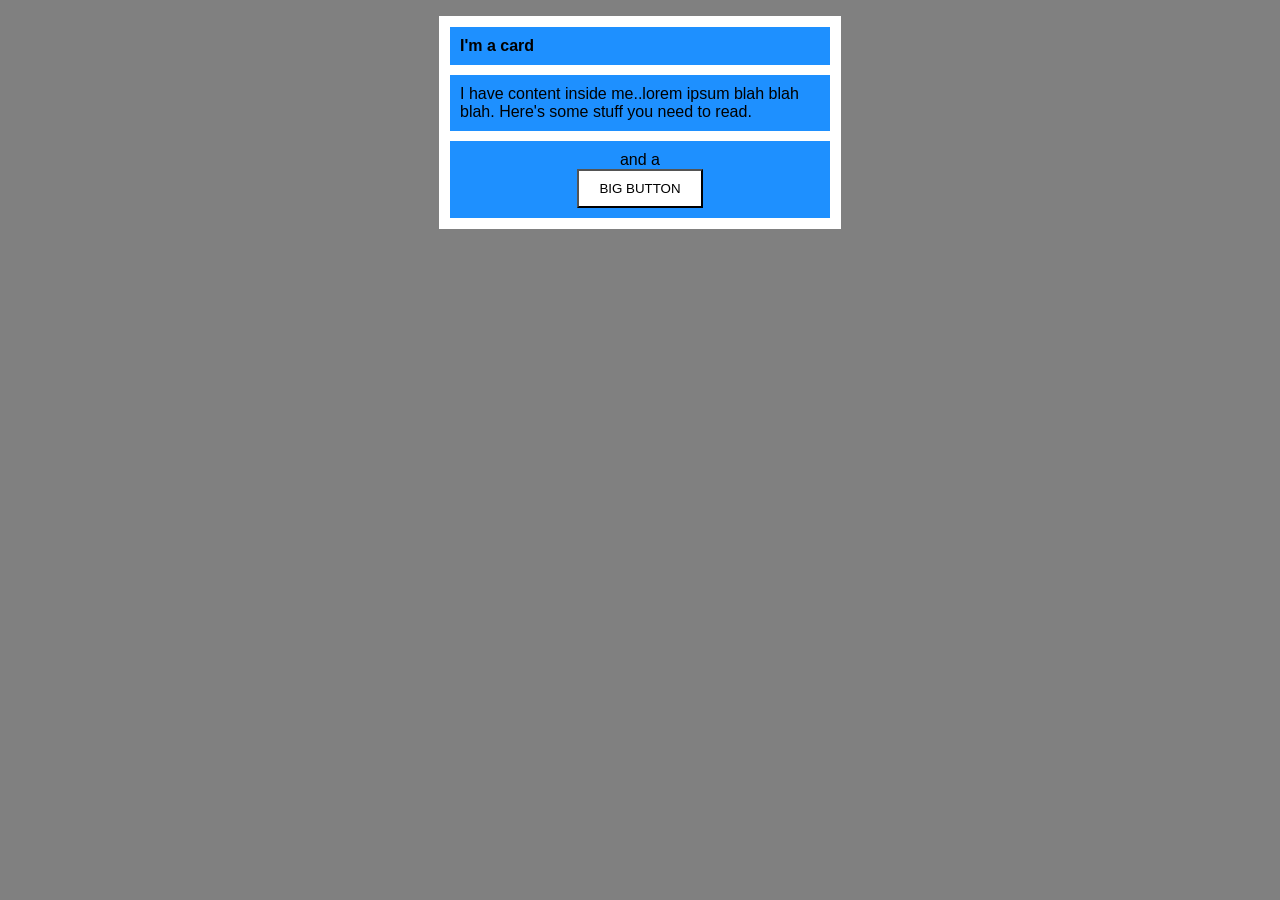
<file: foundations/block-and-inline/02-margin-and-padding-2/index.html>
<!DOCTYPE html>
<html lang="en">
  <head>
    <meta charset="UTF-8">
    <meta http-equiv="X-UA-Compatible" content="IE=edge">
    <meta name="viewport" content="width=device-width, initial-scale=1.0">
    <title>Margin and Padding exercise 2</title>
    <link rel="stylesheet" href="style.css">
  </head>
  <body>
    <div class="card">
      <h1 class="title">I'm a card</h1>
      <div class="content">I have content inside me..lorem ipsum blah blah blah. Here's some stuff you need to read.</div>
      <div class="button-container">and a <br><button>BIG BUTTON</button></div>
    </div>
  </body>
</html>
</file>
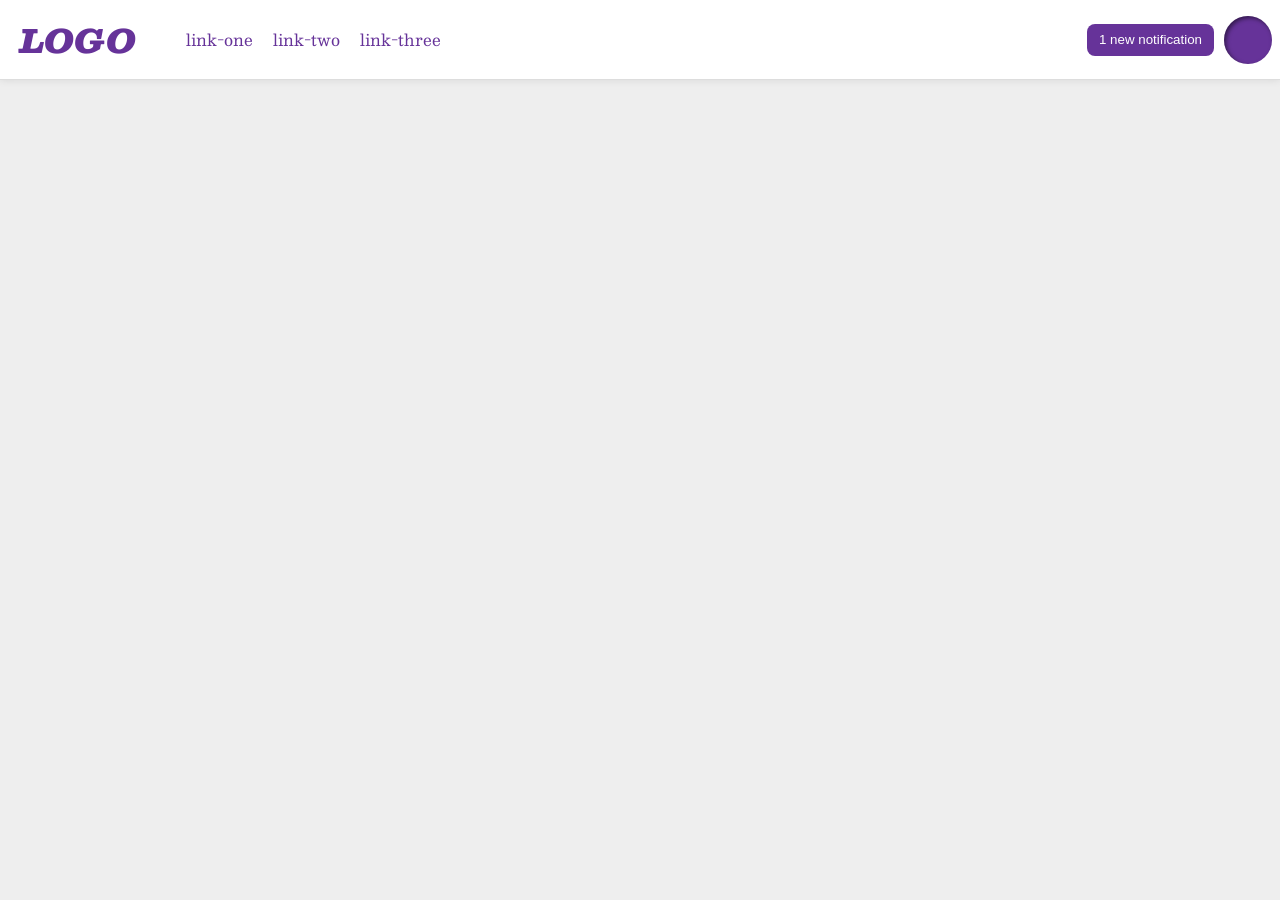
<file: foundations/flex/03-flex-header-2/index.html>
<!DOCTYPE html>
<html lang="en">
  <head>
    <meta charset="UTF-8">
    <meta http-equiv="X-UA-Compatible" content="IE=edge">
    <meta name="viewport" content="width=device-width, initial-scale=1.0">
    <title>Flex Header 2</title>
    <link rel="stylesheet" href="style.css">
  </head>
  <body>
    <div class="header">
        <div class="logo-and-links">
          <div class="logo">LOGO</div>
            <ul class="links">
              <li><a href="https://google.com">link-one</a></li>
              <li><a href="https://google.com">link-two</a></li>
              <li><a href="https://google.com">link-three</a></li>
            </ul>
        </div>
        
        <div class="button-and-profile">
          <button class="notifications">1 new notification</button>
          <div class="profile-image"></div>
        </div>
      
    </div>
  </body>
</html>
</file>
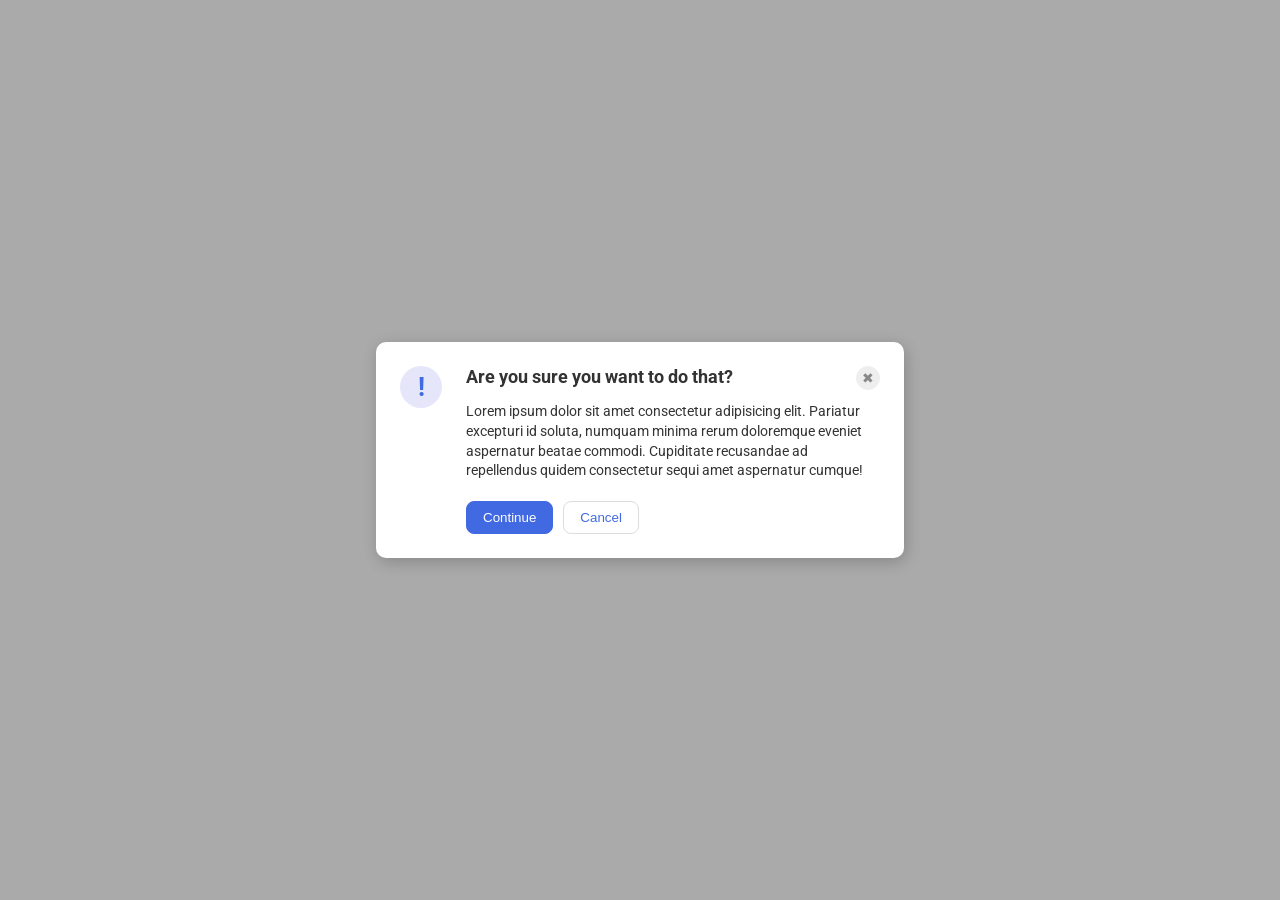
<file: foundations/flex/05-flex-modal/index.html>
<!DOCTYPE html>
<html lang="en">
  <head>
    <meta charset="UTF-8">
    <meta http-equiv="X-UA-Compatible" content="IE=edge">
    <meta name="viewport" content="width=device-width, initial-scale=1.0">
    <link rel="stylesheet" href="style.css">
    <title>Modal</title>
  </head>
  <body>

    <div class="modal">
      <div class="icon">!</div>

  
      <div class="modal-content">
        <div class="tittle">
          <div class="header">Are you sure you want to do that?</div>
          <button class="close-button">✖</button>
        </div>
        
        <div class="text">
          Lorem ipsum dolor sit amet consectetur adipisicing elit. Pariatur excepturi id soluta, numquam minima rerum doloremque eveniet aspernatur beatae commodi. Cupiditate recusandae ad repellendus quidem consectetur sequi amet aspernatur cumque!
        </div>

        <div class="buttons">
          <button class="continue">Continue</button>
          <button class="cancel">Cancel</button>
        </div>
      </div>
    </div>

  </body>
</html>
</file>
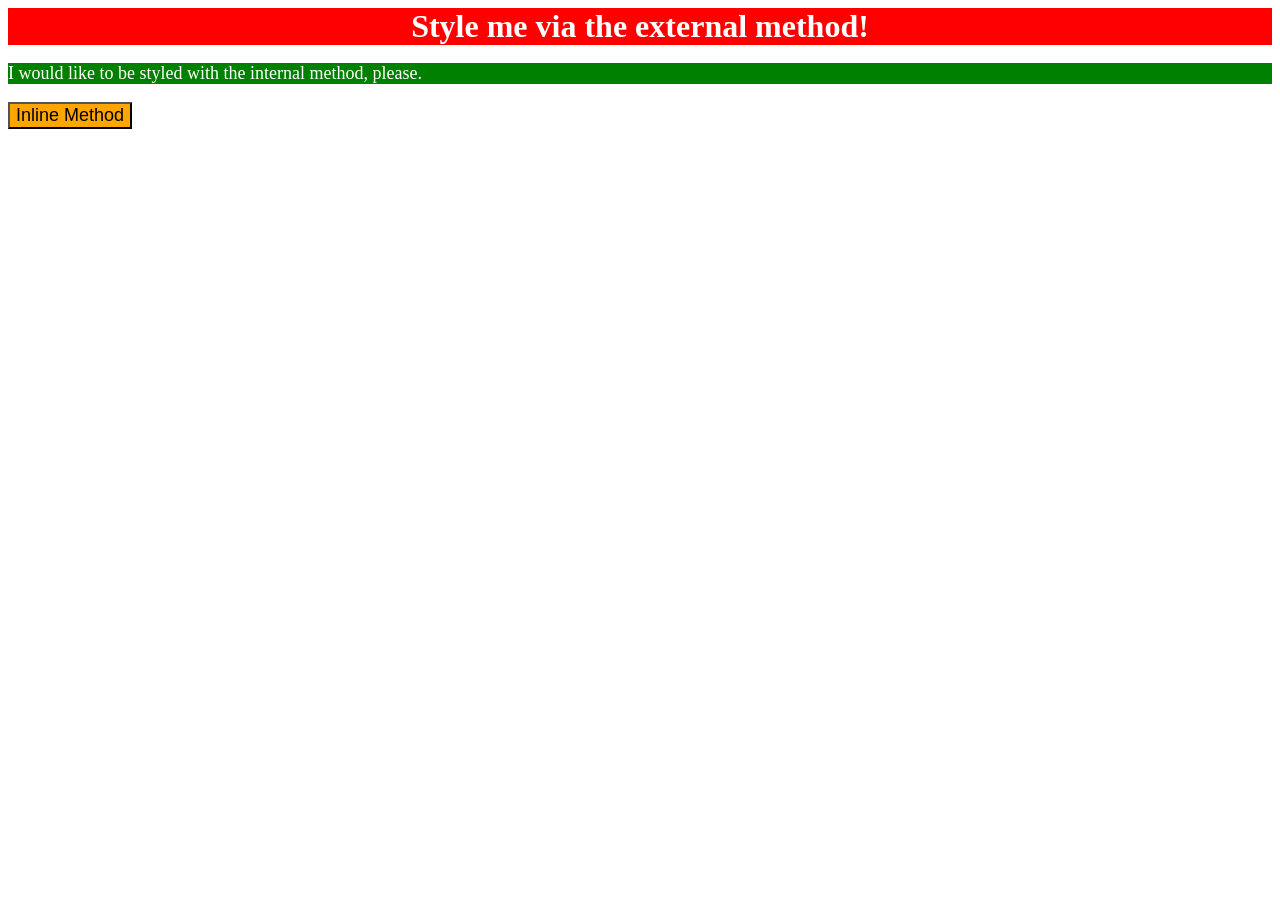
<file: foundations/intro-to-css/01-css-methods/index.html>
<!DOCTYPE html>
<html lang="en">
  <head>
    <meta charset="UTF-8">
    <meta http-equiv="X-UA-Compatible" content="IE=edge">
    <meta name="viewport" content="width=device-width, initial-scale=1.0">
    <title>Methods for Adding CSS</title>
    <link rel="stylesheet" href="style.css">
    <style>
        p {
          background-color: green;
          color: white;
          font-size: 18px;
        }
    </style>
  </head>

  <body>
    <div class="external-method">Style me via the external method!</div>
    <p>I would like to be styled with the internal method, please.</p>
    <button style="background-color: orange; font-size: 18px;">Inline Method</button>
  </body>
</html>
</file>
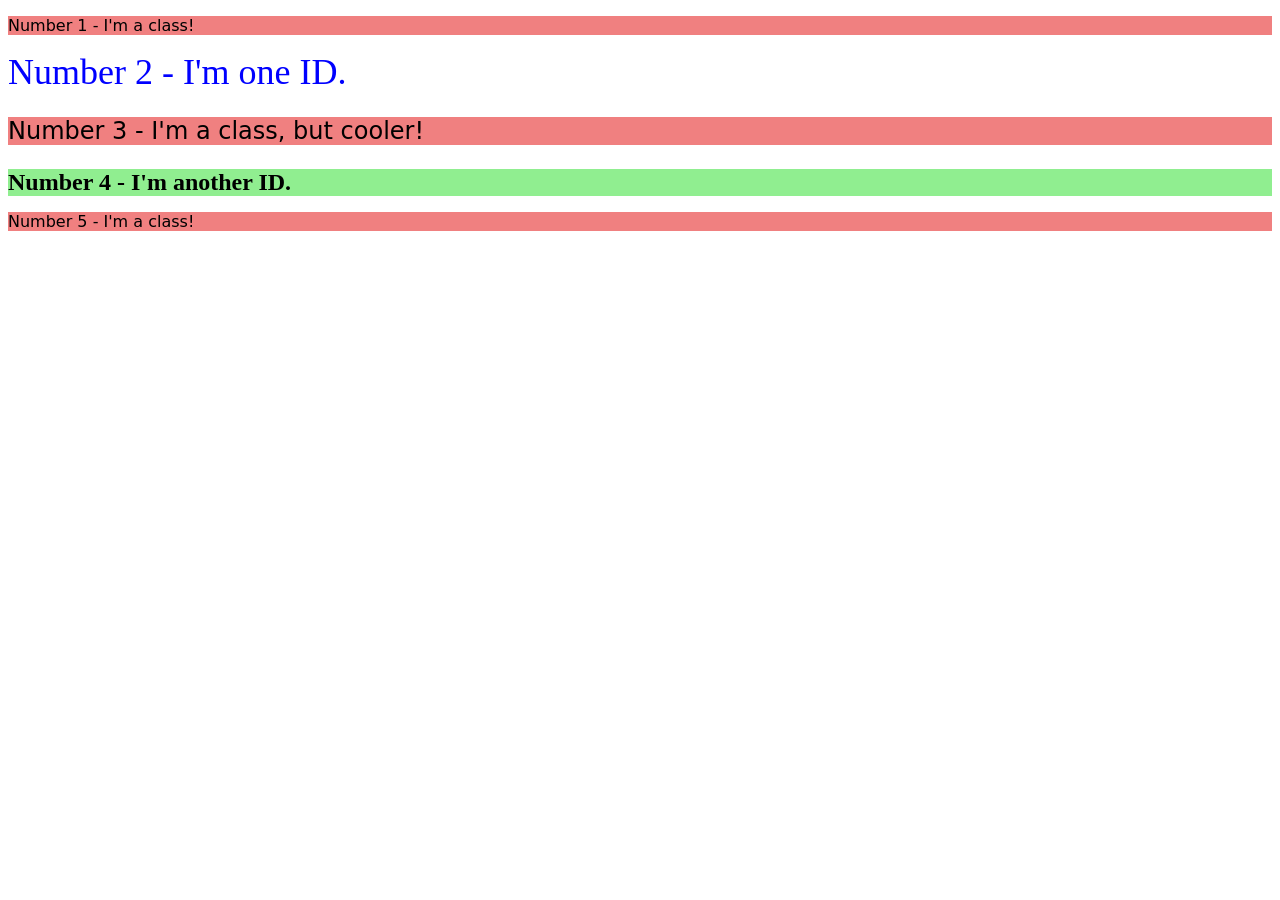
<file: foundations/intro-to-css/02-class-id-selectors/index.html>
<!DOCTYPE html>
<html lang="en">
  <head>
    <meta charset="UTF-8">
    <meta http-equiv="X-UA-Compatible" content="IE=edge">
    <meta name="viewport" content="width=device-width, initial-scale=1.0">
    <title>Class and ID Selectors</title>
    <link rel="stylesheet" href="style.css">
  </head>
  <body>
    <p class="odd">Number 1 - I'm a class!</p>
    <div id="second">Number 2 - I'm one ID.</div>
    <p class="odd three">Number 3 - I'm a class, but cooler!</p>
    <div id="four">Number 4 - I'm another ID.</div>
    <p class="odd">Number 5 - I'm a class!</p>
  </body>
</html>
</file>
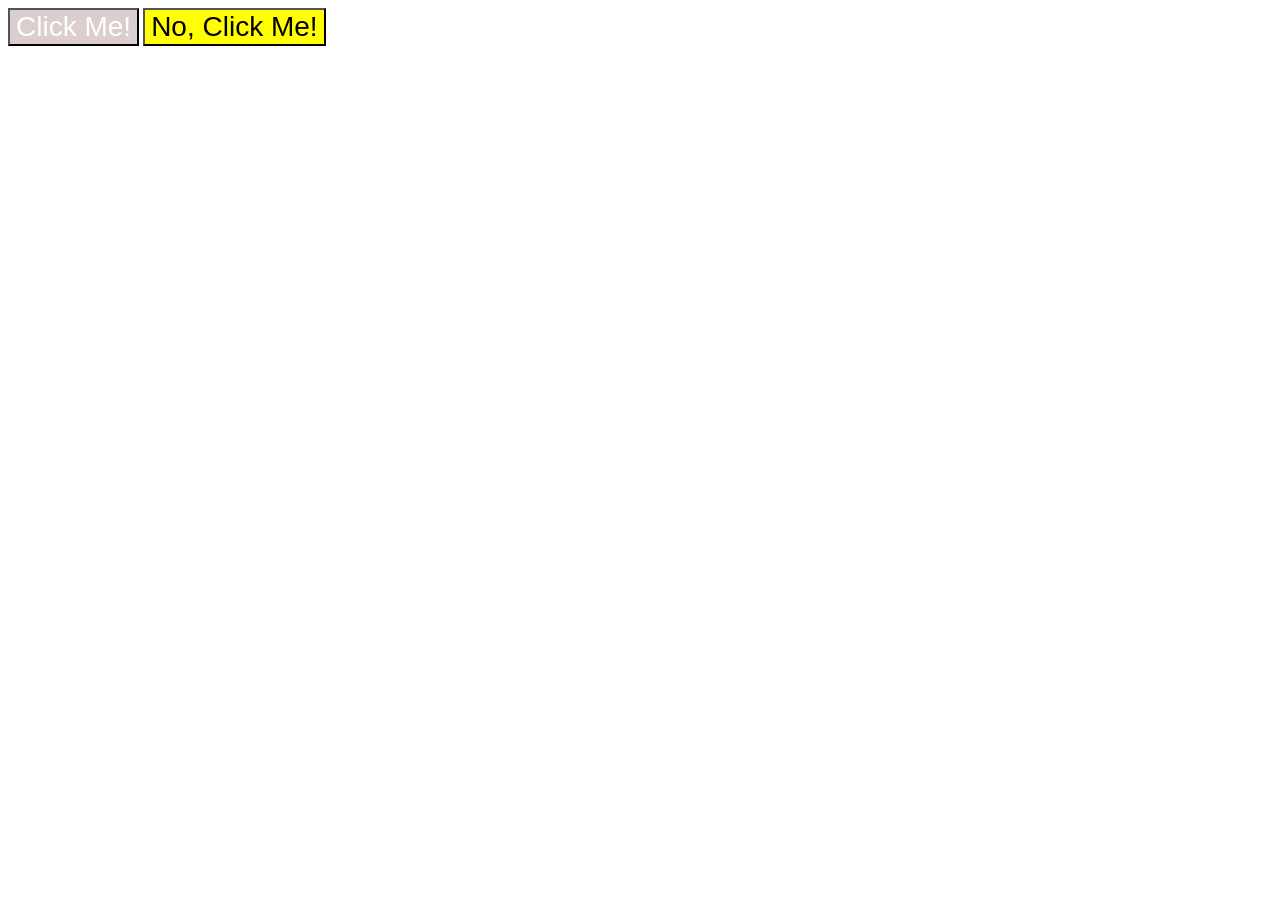
<file: foundations/intro-to-css/03-grouping-selectors/index.html>
<!DOCTYPE html>
<html lang="en">
  <head>
    <meta charset="UTF-8">
    <meta http-equiv="X-UA-Compatible" content="IE=edge">
    <meta name="viewport" content="width=device-width, initial-scale=1.0">
    <title>Grouping Selectors</title>
    <link rel="stylesheet" href="style.css">
  </head>
  <body>
    <button class="first-button both">Click Me!</button>
    <button class="second-button both">No, Click Me!</button>
  </body>
</html>
</file>
<file: foundations/block-and-inline/02-margin-and-padding-2/style.css>
body {
  background: gray;
  font-family: sans-serif;
}

.card {
  width: 400px;
  background: white;
  margin: 16px auto;
  padding: 1px;
}

.title,
.content,
.button-container {
  background: dodgerblue;
  margin: 10px;
  font-size: 16px;
  text-align: left;
  padding: 10px;
}

.button-container {
  text-align: center;
}

button {
  background: white;
  padding: 10px 20px;
}
</file>
<file: foundations/flex/03-flex-header-2/style.css>
/* this is some magical font-importing.  
you'll learn about it later. */
@import url('https://fonts.googleapis.com/css2?family=Besley:ital,wght@0,400;1,900&display=swap');

body {
  margin: 0;
  background: #eee;
  font-family: Besley, serif;
}

.header {
  background: white;
  border-bottom: 1px solid #ddd;
  box-shadow: 0 0 8px rgba(0,0,0,.1);
  display: flex;
  justify-content: space-between;
}

.profile-image {
  background: rebeccapurple;
  box-shadow: inset 2px 2px 4px rgba(0,0,0,.5);
  border-radius: 50%;
  width: 48px;
  height: 48px;
}

.logo {
  color: rebeccapurple;
  font-size: 32px;
  font-weight: 900;
  font-style: italic;
  margin-left: 20px;
}

button {
  border: none;
  border-radius: 8px;
  background: rebeccapurple;
  color: white;
  height: 32px;    
  line-height: 32px;    
  padding: 0 12px;    
}

a {
  /* this removes the line under our links */
  text-decoration: none;
  color: rebeccapurple;
}

ul {
  list-style-type: none;
  display: flex;
}

ul li {
  margin: 10px;
}

.logo-and-links {
  display: flex;
  align-items: center;
}

.button-and-profile {
  display: flex;
  align-items: center;
  gap: 10px;
  padding: 8px;
}
</file>
<file: foundations/flex/05-flex-modal/style.css>
@import url('https://fonts.googleapis.com/css2?family=Roboto:wght@400;700&display=swap');

html, body {
  height: 100%;
}

body {
  font-family: Roboto, sans-serif;
  margin: 0;
  background: #aaa;
  color: #333;
  display: flex;  
  align-items: center;
  justify-content: center;
}

.modal {
  background: white;
  width: 480px;
  border-radius: 10px;
  box-shadow: 2px 4px 16px rgba(0,0,0,.2);
  padding: 24px; /* Padding uniforme em todas as bordas */
  display: flex; /* Alinha o ícone e a div .modal-content lado a lado */
  gap: 24px;     /* Garante espaço IGUAL entre a borda/ícone e ícone/texto */
}

.icon {
  color: royalblue;
  font-size: 26px;
  font-weight: 700;
  background: lavender;
  width: 42px;
  height: 42px;
  border-radius: 50%;
  display: flex;
  align-items: center;
  justify-content: center;
  flex-shrink: 0; /* Impede que o ícone esmague */
}

.modal-content {
  flex: 1; /* Ocupa todo o espaço restante */
  display: flex;
  flex-direction: column;
}

.tittle {
  display: flex;
  align-items: flex-start;
  justify-content: space-between;
  gap: 12px;
}

.header {
  font-weight: 700;
  font-size: 18px; 
  line-height: 1.2;
}

.close-button {
  background: #eee;
  border-radius: 50%;
  color: #888;
  font-weight: 400;
  font-size: 14px;
  height: 24px;
  width: 24px;
  display: flex;
  align-items: center;
  justify-content: center;
  border: 1px solid #eee;
  padding: 0;
  cursor: pointer;
  flex-shrink: 0;
}

.text {
  margin-top: 12px;
  margin-bottom: 20px;
  font-size: 14px;
  line-height: 1.4;
}

.buttons {
  display: flex;
  gap: 10px; 
}

button {
  cursor: pointer;
  padding: 8px 16px;
  border-radius: 8px;
  font-weight: 500;
}

button.continue {
  background: royalblue;
  border: 1px solid royalblue;
  color: white;
}

button.cancel {
  background: white;
  border: 1px solid #ddd;
  color: royalblue;
}
</file>
<file: foundations/intro-to-css/01-css-methods/style.css>
.external-method {
    background-color: red;
    color: white;
    font-size: 32px;
    text-align: center;
    font-weight: bold;
}

button {
    color: black;
}
</file>
<file: foundations/intro-to-css/02-class-id-selectors/style.css>
/* Add CSS Styling */
.odd {
    background-color: lightcoral;
    font-family: Verdana, "DejaVu Sans", sans-serif;
}

#second {
    color: blue;
    font-size: 36px;
}

.three {
    font-size: 24px;
}

#four {
    background-color: lightgreen;
    font-size: 24px;
    font-weight: bold;
}
</file>
<file: foundations/intro-to-css/03-grouping-selectors/style.css>
/* Add CSS Styling */
.first-button, .second-button {
    font-size: 28px;
    font-family: Helvetica, 'Times New Roman', sans-serif;
}

.first-button {
    background-color: rgb(219, 206, 206);
    color: white;
}

.second-button {
    background-color: yellow;
    color: black;
}
</file>
